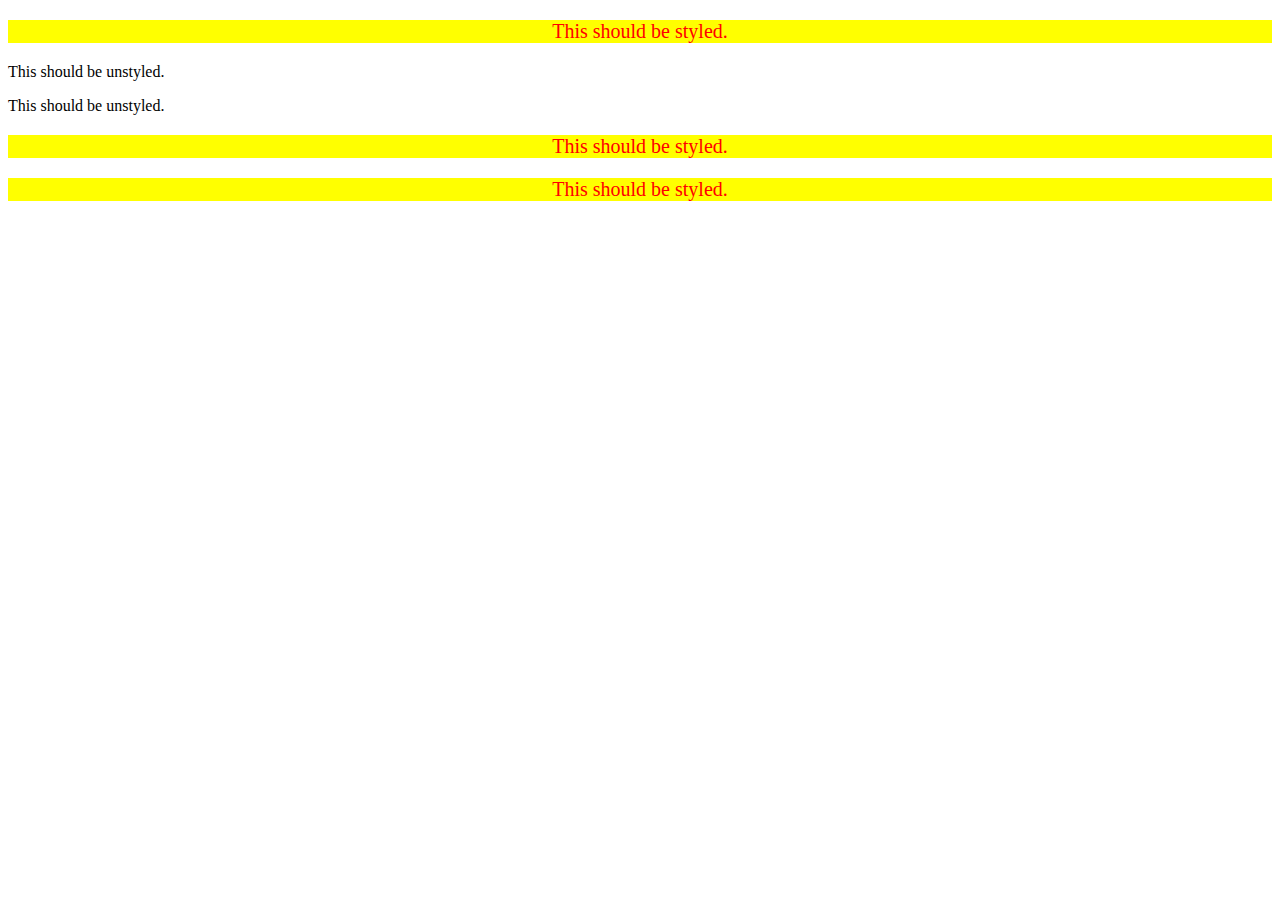
<file: fifth/index.html>
<!DOCTYPE html>
<html lang="en">
  <head>
    <meta charset="UTF-8">
    <meta http-equiv="X-UA-Compatible" content="IE=edge">
    <meta name="viewport" content="width=device-width, initial-scale=1.0">
    <title>Descendant Combinator</title>
    <link rel="stylesheet" href="styles.css">
  </head>
  <body>
    <div class="container">
      <p class="text">This should be styled.</p>
    </div>
    <p class="text">This should be unstyled.</p>
    <p class="text">This should be unstyled.</p>
    <div class="container">
      <p class="text">This should be styled.</p>
      <p class="text">This should be styled.</p>
    </div>
  </body>
</html>
</file>
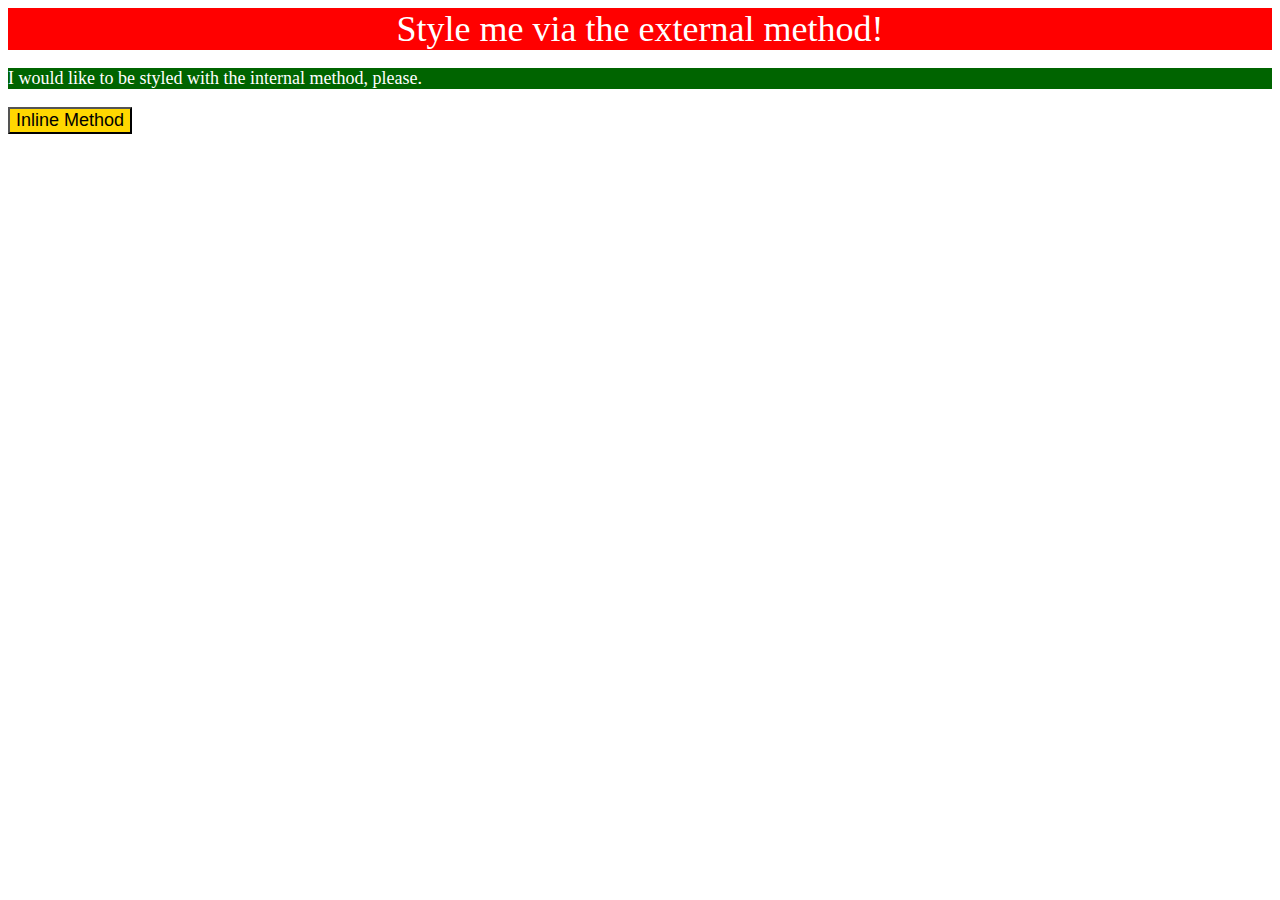
<file: first/index.html>
<!DOCTYPE html>
<html lang="en">
  <head>
    <meta charset="UTF-8">
    <link rel="stylesheet" href="styles.css" />
    <meta http-equiv="X-UA-Compatible" content="IE=edge">
    <meta name="viewport" content="width=device-width, initial-scale=1.0">
    <title>Methods for Adding CSS</title>
    <style>
        p {
            background-color: darkgreen;
            color: white;
            font-size: 18px;
        }
    </style>
  </head>
  <body>
    <div class="external">Style me via the external method!</div>
    <p>I would like to be styled with the internal method, please.</p>
    <button style="background-color: gold; font-size: 18px;">Inline Method</button>
  </body>
</html>
</file>
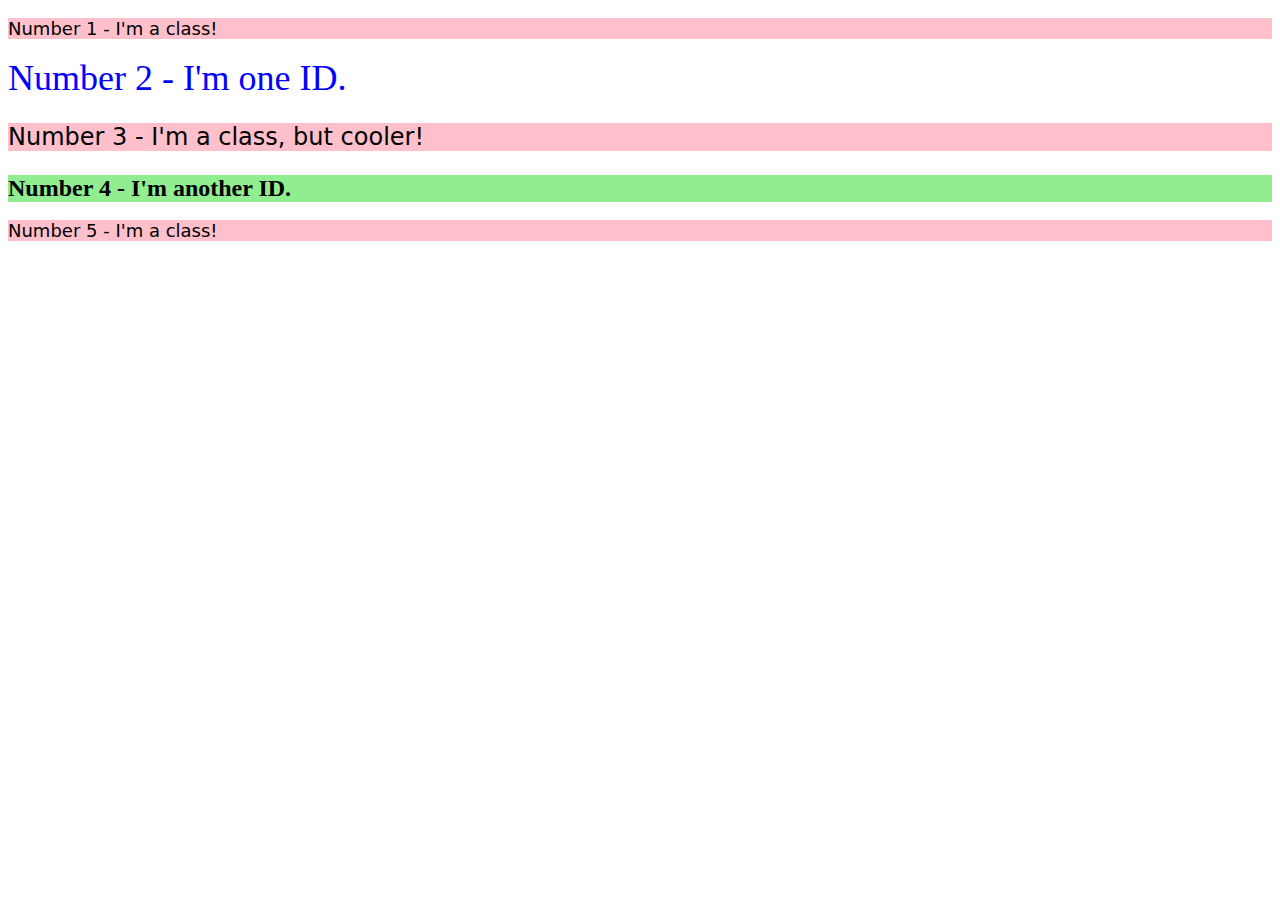
<file: second/index.html>
<!DOCTYPE html>
<html lang="en">
  <head>
    <meta charset="UTF-8">
    <meta http-equiv="X-UA-Compatible" content="IE=edge">
    <meta name="viewport" content="width=device-width, initial-scale=1.0">
    <title>Class and ID Selectors</title>
    <link rel="stylesheet" href="styles.css">
  </head>
  <body>
    <p class="odd">Number 1 - I'm a class!</p>
    <div id="id1">Number 2 - I'm one ID.</div>
    <p class="odd cool">Number 3 - I'm a class, but cooler!</p>
    <div id="id2">Number 4 - I'm another ID.</div>
    <p class="odd">Number 5 - I'm a class!</p>
  </body>
</html>
</file>
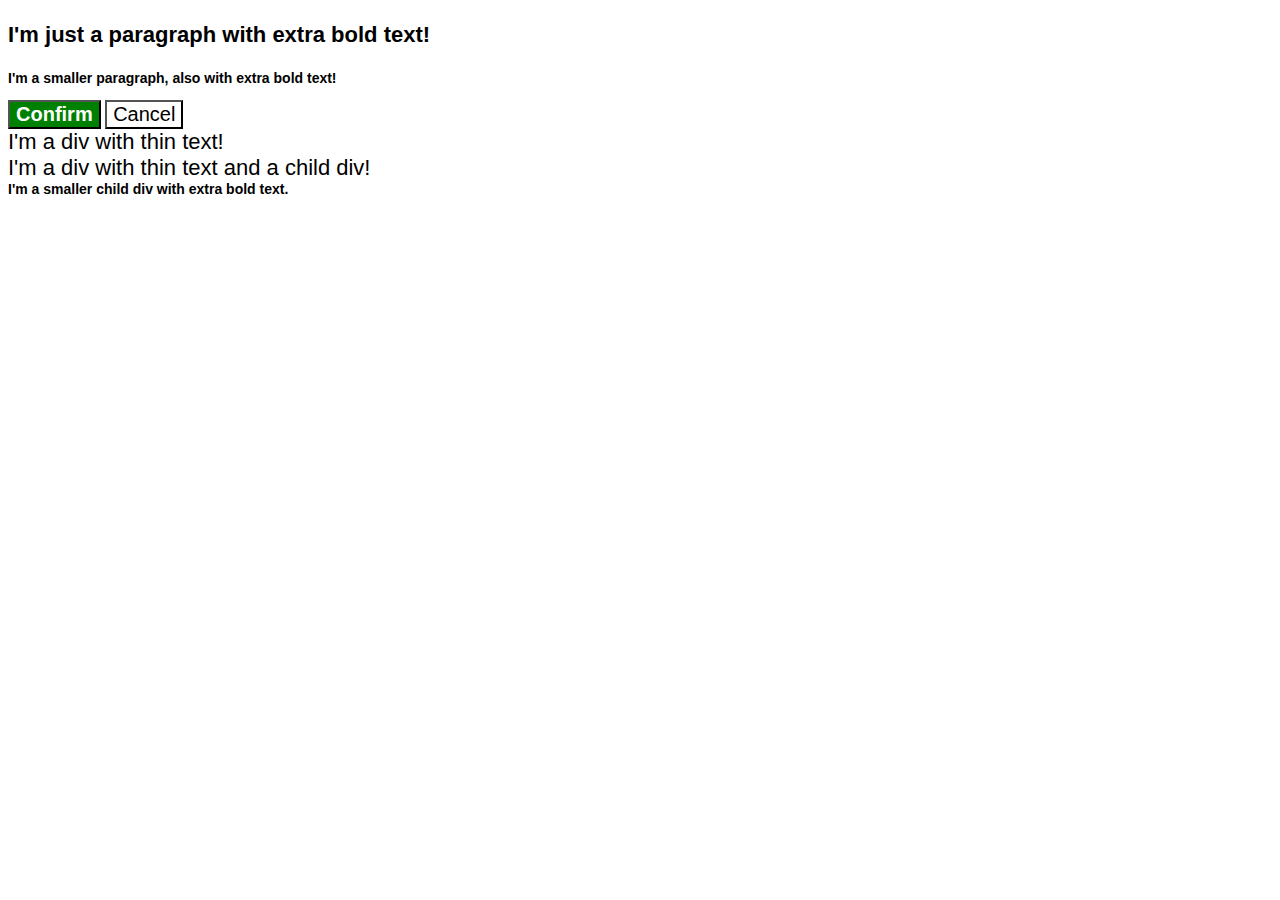
<file: sixth/index.html>
<!DOCTYPE html>
<html lang="en">
  <head>
    <meta charset="UTF-8">
    <meta http-equiv="X-UA-Compatible" content="IE=edge">
    <meta name="viewport" content="width=device-width, initial-scale=1.0">
    <title>Fix the Cascade</title>
    <link rel="stylesheet" href="styles.css">
  </head>
  <body>
    <p class="para">I'm just a paragraph with extra bold text!</p>
    <p class="para small-para">I'm a smaller paragraph, also with extra bold text!</p>

    <button id="confirm-button" class="button confirm">Confirm</button>
    <button id="cancel-button" class="button cancel">Cancel</button>

    <div class="text">I'm a div with thin text!</div>
    <div class="text">I'm a div with thin text and a child div!
      <div class="text child">I'm a smaller child div with extra bold text.</div>
    </div>
  </body>
</html>
</file>
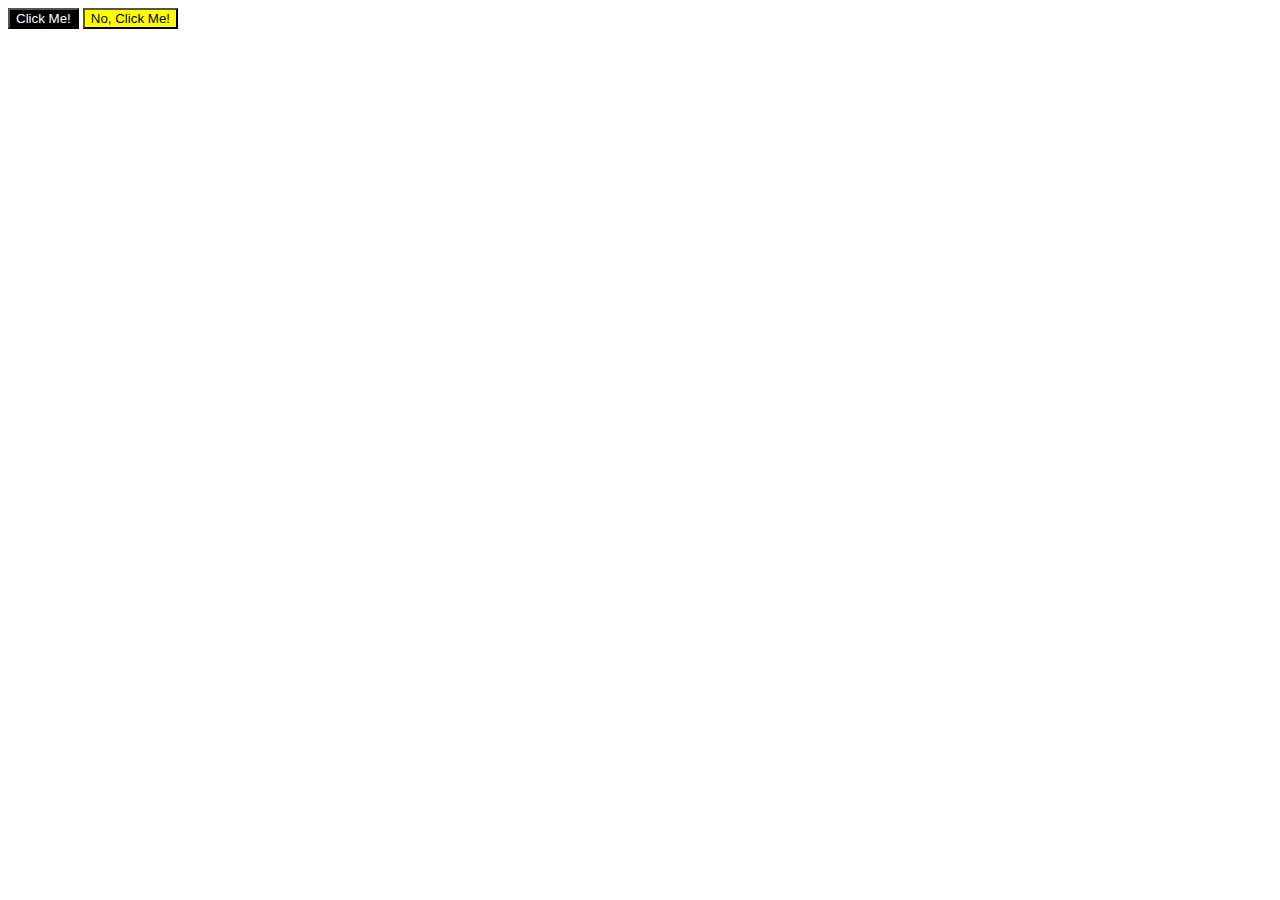
<file: third/index.html>
<!DOCTYPE html>
<html lang="en">
  <head>
    <meta charset="UTF-8">
    <meta http-equiv="X-UA-Compatible" content="IE=edge">
    <meta name="viewport" content="width=device-width, initial-scale=1.0">
    <title>Grouping Selectors</title>
    <link rel="stylesheet" href="style.css">
  </head>
  <body>
    <button class="first">Click Me!</button>
    <button class="second">No, Click Me!</button>
  </body>
</html>
</file>
<file: fifth/styles.css>
.container .text {
    font-size: 20px;
    background-color: yellow;
    color: red;
    text-align: center;
}
</file>
<file: first/styles.css>
.external{
    color: white;
    font-size: 36px;
    background-color: red;
    text-align: center;
}
</file>
<file: second/styles.css>
.odd
{
    background-color: pink;
    font-size: 18px;
    font-family: Verdana, 'DejaVu sans', sans-serif;
}

.cool
{
    font-size: 24px;
}

#id1
{
    font-size: 36px;
    color: blue;
}

#id2
{
    background-color: lightgreen;
    font-weight: bold;
    font-size: 24px;
}
</file>
<file: sixth/styles.css>
body {
    font-family: Arial, Helvetica, sans-serif;
  }

  .button {
    background-color: rgb(255, 255, 255);
    color: rgb(0, 0, 0);
    font-size: 20px;
  }
  
  #confirm-button {
    background: green;
    color: white;
    font-weight: bold;
  } 

  div.text {
    color: rgb(0, 0, 0);
    font-size: 22px;
    font-weight: 100;
  }  
  
  .para,
  .small-para {
    color: hsl(0, 0%, 0%);
    font-weight: 800;
  }

  .para {
    font-size: 22px;
  }
  
  .small-para {
    font-size: 14px;
    font-weight: 800;
  }

 .text .child {
    color: rgb(0, 0, 0);
    font-weight: 800;
    font-size: 14px;
  }
</file>
<file: third/style.css>
.first
.second{
    font-size: 28px;
    font-family: Helvetica, 'Times New Roman', sans-serif;
}

.first {
    background-color: black;
    color: white;
}

.second {
    background-color: yellow;
}
</file>
